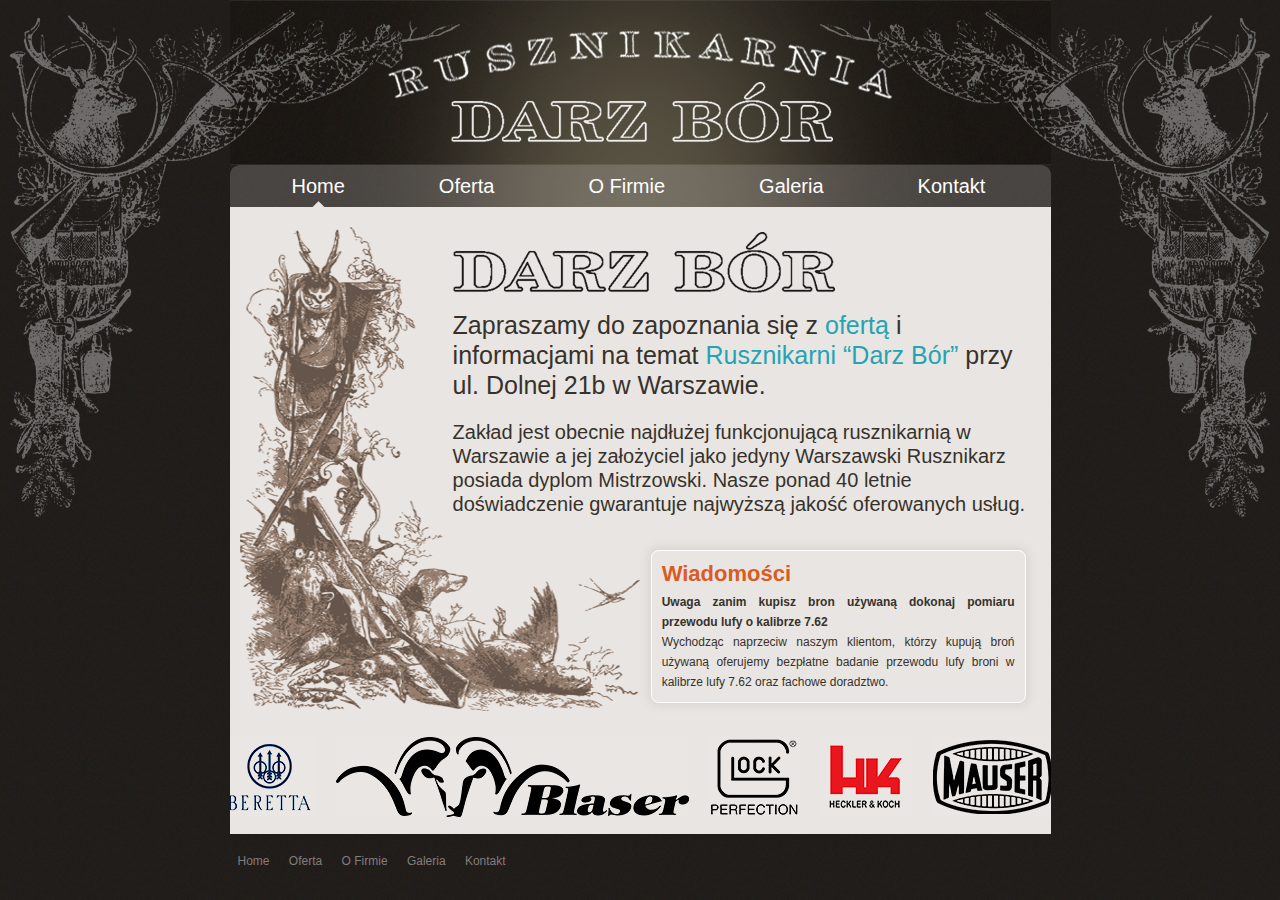
<file: index.html>
<!doctype html>  
<head>

<!--
           ,,,,        ,,,,
         ,"    ';    ;'    ",
         ;     s$$$$$s      ;
         ',  ss$$$$$$$$ss  ,'
          ;s$$$$$$$$$$$$$$s;
          $$$$$$$$$$$$$$$$$$
         $$$$W""Y$$$$Y""W$$$$
         $$$$   "$$$$"   $$$$
         $$$$  .$$$$$$.  $$$$
          $$$$$$$$$$$$$$$$$$
            "Y$$$"**"$$$Y"
               "$b..d$"
-->
        
<meta charset="utf-8">
<title>DARZ BÓR - Rusznikarnia</title>

<link rel="stylesheet" type="text/css" href="css/style.css" />

<script type="text/javascript" src="https://ajax.googleapis.com/ajax/libs/jquery/1.7.1/jquery.min.js"></script>
<script type="text/javascript" src="js/jquery.simplyscroll.min.js"></script>

<script type="text/javascript">
    (function($) {
        $(function() {
            $("#scroller").simplyScroll({
                pauseOnHover: false
            });
        });
    })(jQuery);
</script>

</head>
<body>

<img class="border_left" src="images/border_left.png" alt="" title="" />
<img class="border_right" src="images/border_right.png" alt="" title="" />

<div id="main_container">

    <div id="header">
        <a href="/"><img class="logo" src="images/logo.png" /></a>
    </div>

    <div class="menu">
        <ul>                                                                         
            <li class="selected"><a href="/">Home</a></li>
            <li><a href="oferta.html">Oferta</a></li>
            <li><a href="o_firmie.html">O Firmie</a></li>
            <li><a href="galeria.html">Galeria</a></li>
            <li><a href="kontakt.html">Kontakt</a></li>
        </ul>
    </div> <!-- .menu -->
        
    <div class="center_content homedog">

        <div class="ninecol last">
            <img src="images/darzbor.png" />
            <br /><br />
            <p class="intro">
                Zapraszamy do zapoznania się z <a href="oferta.html">ofertą</a> i informacjami na temat <a href="o_firmie.html">Rusznikarni “Darz Bór”</a> przy ul. Dolnej 21b w Warszawie.
            </p>
            <p class="subintro">
                Zakład jest obecnie najdłużej funkcjonującą rusznikarnią w Warszawie a jej założyciel jako jedyny Warszawski Rusznikarz posiada dyplom Mistrzowski. Nasze ponad 40 letnie doświadczenie gwarantuje najwyższą jakość oferowanych usług.
            </p>
            <br />
        </div><!-- .sevencol -->

        <div class="sixcol last">
            <div class="welcome_box">
                <div class="title_welcome"><span class="red">Wiadomości</span></div>
                <p class="welcome">
                    <span class="bold">Uwaga zanim kupisz bron używaną dokonaj pomiaru przewodu lufy o kalibrze 7.62</span><br />
                        Wychodząc naprzeciw naszym klientom, którzy kupują broń używaną oferujemy bezpłatne badanie przewodu lufy broni w kalibrze lufy 7.62 oraz fachowe doradztwo.
                </p>
            </div><!-- .welcome -->
            <br />
        </div><!-- .sevencol -->        

        <div class="fourcol last">
        </div><!-- .fourcol -->

        <div  class="full">
            <ul id="scroller">
                <li><img src="images/scroller/beretta.png" height="80" width="93" alt="Beretta"></li>
                <li><img src="images/scroller/blaser.png" height="80" width="353" alt="Blaser"></li>
                <li><img src="images/scroller/glock.png" height="80" width="91" alt="Glock"></li>
                <li><img src="images/scroller/hk.png" height="80" width="93" alt="HK"></li>
                <li><img src="images/scroller/mauser.png" height="80" width="120" alt="Mauser"></li>
                <li><img src="images/scroller/ocz.png" height="80" width="128" alt="OCZ"></li>
                <li><img src="images/scroller/rws.png" height="80" width="80" alt="RWS"></li>
                <li><img src="images/scroller/sauer.png" height="80" width="207" alt="SAUER"></li>
                <li><img src="images/scroller/schmitbender.png" height="80" width="674" alt="Schmitbender"></li>
                <li><img src="images/scroller/sigsauer.png" height="80" width="278" alt="Sigsauer"></li>
                <li><img src="images/scroller/smithwesson.png" height="80" width="156" alt="Smith & Wesson"></li>
                <li><img src="images/scroller/steyr.png" height="80" width="80" alt="Steyr"></li>
                <li><img src="images/scroller/swarovski.png" height="80" width="103" alt="Swarovski"></li>
                <li><img src="images/scroller/walther.png" height="80" width="238" alt="Walther"></li>
                <li><img src="images/scroller/zeiss.png" height="80" width="80" alt="Zeiss"></li>
            </ul><!-- #scroller -->
        </div><!-- .full -->
        
        <div class="clear"></div> 
    
    </div><!-- .center_content -->    

    <div id="footer">  

        <div class="left_footer">
            <a href="/">Home</a>
            <a href="oferta.html">Oferta</a>
            <a href="o_firmie.html">O Firmie</a>
            <a href="galeria.html">Galeria</a>
            <a href="kontakt.html">Kontakt</a>
        </div><!-- .left_footer -->
    
    </div><!-- @footer -->
    
</div><!-- #main_container -->

</body>
</html>
</file>
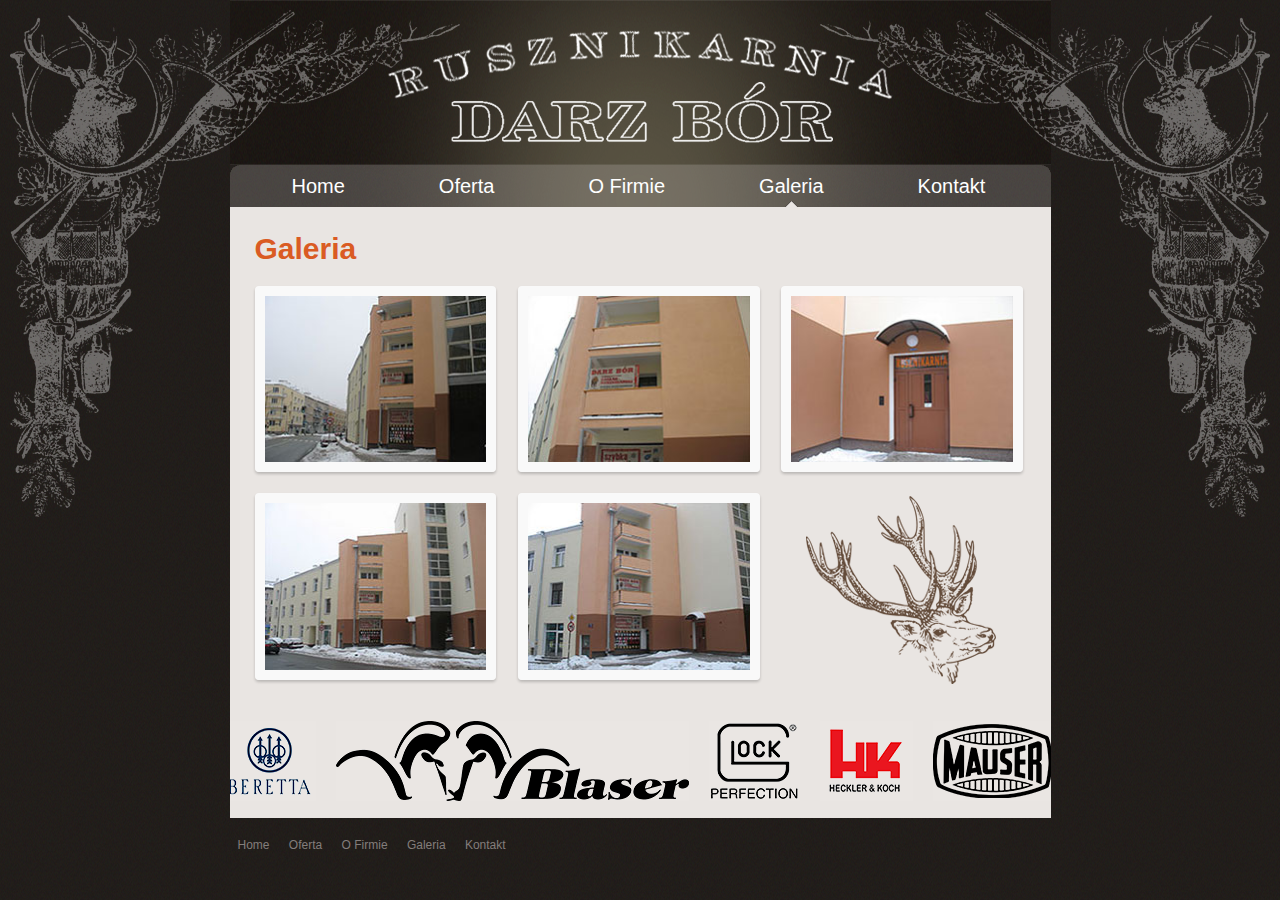
<file: galeria.html>
<!doctype html>  
<head>

<!--
           ,,,,        ,,,,
         ,"    ';    ;'    ",
         ;     s$$$$$s      ;
         ',  ss$$$$$$$$ss  ,'
          ;s$$$$$$$$$$$$$$s;
          $$$$$$$$$$$$$$$$$$
         $$$$W""Y$$$$Y""W$$$$
         $$$$   "$$$$"   $$$$
         $$$$  .$$$$$$.  $$$$
          $$$$$$$$$$$$$$$$$$
            "Y$$$"**"$$$Y"
               "$b..d$"
-->
        
<meta charset="utf-8">
<title>DARZ BÓR - Galeria</title>

<link rel="stylesheet" type="text/css" href="css/style.css" />
<link rel="stylesheet" type="text/css" href="css/jquery.fancybox.css" />

<script type="text/javascript" src="https://ajax.googleapis.com/ajax/libs/jquery/1.7.1/jquery.min.js"></script>
<script type="text/javascript" src="js/jquery.simplyscroll.min.js"></script>
<script type="text/javascript" src="js/jquery.mousewheel-3.0.6.pack.js"></script>
<script type="text/javascript" src="js/jquery.fancybox.pack.js"></script>

<script type="text/javascript">
    $(document).ready(function() {
        $(".fancybox").fancybox();
    });
</script>

<script type="text/javascript">
    (function($) {
        $(function() {
            $("#scroller").simplyScroll({
                pauseOnHover: false
            });
        });
    })(jQuery);
</script>

</head>
<body>

<img class="border_left" src="images/border_left.png" alt="" title="" />
<img class="border_right" src="images/border_right.png" alt="" title="" />

<div id="main_container">

    <div id="header">
        <a href="/"><img class="logo" src="images/logo.png" /></a>
    </div>

    <div class="menu">
        <ul>                                                                         
            <li><a href="/">Home</a></li>
            <li><a href="oferta.html">Oferta</a></li>
            <li><a href="o_firmie.html">O Firmie</a></li>
            <li class="selected"><a href="galeria.html">Galeria</a></li>
            <li><a href="kontakt.html">Kontakt</a></li>
        </ul>
    </div> <!-- .menu -->
        
    <div class="center_content">

        <h1 class="title">Galeria</h1>

        <div class="twelvecol first thumb">
            <a class="fancybox" rel="group" href="images/galeria/IMG_2061.JPG" title="">
                <img src="images/galeria/thumb/thumb_IMG_2061.jpg" alt="" />
            </a>
            <a class="fancybox" rel="group" href="images/galeria/IMG_2062.JPG" title="">
                <img src="images/galeria/thumb/thumb_IMG_2062.jpg" alt="" />
            </a>
            <a class="fancybox" rel="group" href="images/galeria/IMG_2064.JPG" title="">
                <img class="end" src="images/galeria/thumb/thumb_IMG_2064.jpg" alt="" />
            </a>
            <a class="fancybox" rel="group" href="images/galeria/IMG_2065.JPG" title="">
                <img src="images/galeria/thumb/thumb_IMG_2065.jpg" alt="" />
            </a>
            <a class="fancybox" rel="group" href="images/galeria/IMG_2066.JPG" title="">
                <img src="images/galeria/thumb/thumb_IMG_2066.jpg" alt="" />
            </a>
            <img class="deer" src="images/deer.png" />
        </div><!-- .twelvecol -->

        <div  class="full">
            <ul id="scroller">
                <li><img src="images/scroller/beretta.png" height="80" width="93" alt="Beretta"></li>
                <li><img src="images/scroller/blaser.png" height="80" width="353" alt="Blaser"></li>
                <li><img src="images/scroller/glock.png" height="80" width="91" alt="Glock"></li>
                <li><img src="images/scroller/hk.png" height="80" width="93" alt="HK"></li>
                <li><img src="images/scroller/mauser.png" height="80" width="120" alt="Mauser"></li>
                <li><img src="images/scroller/ocz.png" height="80" width="128" alt="OCZ"></li>
                <li><img src="images/scroller/rws.png" height="80" width="80" alt="RWS"></li>
                <li><img src="images/scroller/sauer.png" height="80" width="207" alt="SAUER"></li>
                <li><img src="images/scroller/schmitbender.png" height="80" width="674" alt="Schmitbender"></li>
                <li><img src="images/scroller/sigsauer.png" height="80" width="278" alt="Sigsauer"></li>
                <li><img src="images/scroller/smithwesson.png" height="80" width="156" alt="Smith & Wesson"></li>
                <li><img src="images/scroller/steyr.png" height="80" width="80" alt="Steyr"></li>
                <li><img src="images/scroller/swarovski.png" height="80" width="103" alt="Swarovski"></li>
                <li><img src="images/scroller/walther.png" height="80" width="238" alt="Walther"></li>
                <li><img src="images/scroller/zeiss.png" height="80" width="80" alt="Zeiss"></li>
            </ul><!-- #scroller -->
        </div><!-- .full -->
        
        <div class="clear"></div> 
    
    </div><!-- .center_content -->    

    <div id="footer">  

        <div class="left_footer">
            <a href="/">Home</a>
            <a href="oferta.html">Oferta</a>
            <a href="o_firmie.html">O Firmie</a>
            <a href="galeria.html">Galeria</a>
            <a href="kontakt.html">Kontakt</a>
        </div><!-- .left_footer -->
    
    </div><!-- @footer -->
    
</div><!-- #main_container -->

</body>
</html>
</file>
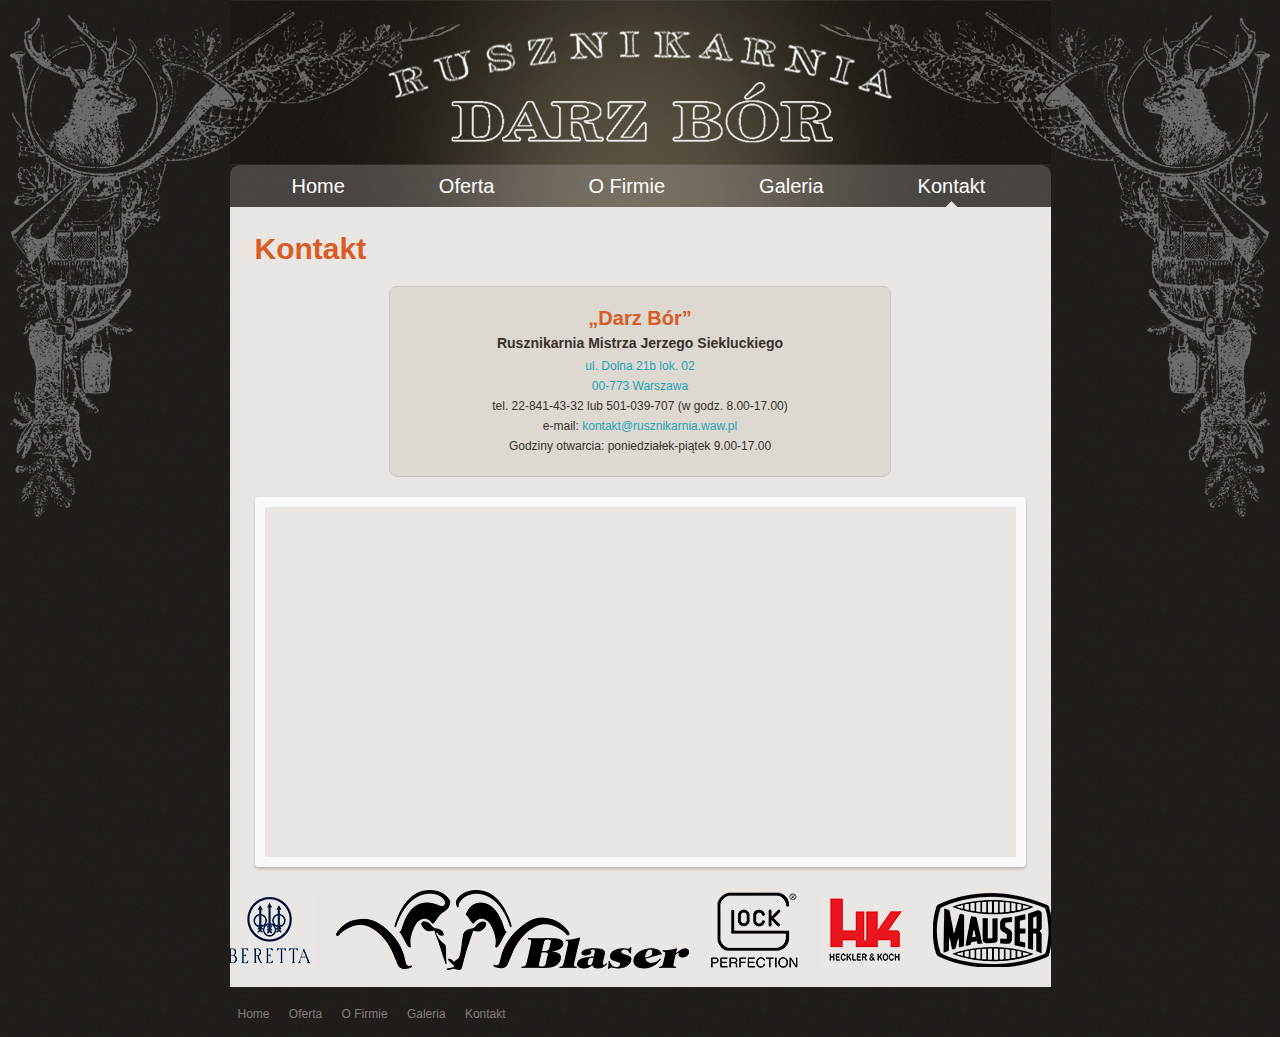
<file: kontakt.html>
<!doctype html>  
<head>

<!--
           ,,,,        ,,,,
         ,"    ';    ;'    ",
         ;     s$$$$$s      ;
         ',  ss$$$$$$$$ss  ,'
          ;s$$$$$$$$$$$$$$s;
          $$$$$$$$$$$$$$$$$$
         $$$$W""Y$$$$Y""W$$$$
         $$$$   "$$$$"   $$$$
         $$$$  .$$$$$$.  $$$$
          $$$$$$$$$$$$$$$$$$
            "Y$$$"**"$$$Y"
               "$b..d$"
-->
        
<meta charset="utf-8">
<title>DARZ BÓR - Kontakt</title>

<link rel="stylesheet" type="text/css" href="css/style.css" />

<script type="text/javascript" src="https://ajax.googleapis.com/ajax/libs/jquery/1.7.1/jquery.min.js"></script>
<script type="text/javascript" src="js/jquery.simplyscroll.min.js"></script>

<script type="text/javascript">
    (function($) {
        $(function() {
            $("#scroller").simplyScroll({
                pauseOnHover: false
            });
        });
    })(jQuery);
</script>

</head>
<body>

<img class="border_left" src="images/border_left.png" alt="" title="" />
<img class="border_right" src="images/border_right.png" alt="" title="" />

<div id="main_container">

    <div id="header">
        <a href="/"><img class="logo" src="images/logo.png" /></a>
    </div>

    <div class="menu">
        <ul>                                                                         
            <li><a href="/">Home</a></li>
            <li><a href="oferta.html">Oferta</a></li>
            <li><a href="o_firmie.html">O Firmie</a></li>
            <li><a href="galeria.html">Galeria</a></li>
            <li class="selected"><a href="kontakt.html">Kontakt</a></li>
        </ul>
    </div> <!-- .menu -->
        
    <div class="center_content">

        <h1 class="title">Kontakt</h1>

        <div class="twelvecol first center text_box">
            <h2>„Darz Bór”</h2>
            <h3>Rusznikarnia Mistrza Jerzego Siekluckiego</h3>
            <p class="center">
                <a target="_blank" href="http://goo.gl/maps/LiZPG">ul. Dolna 21b lok. 02<br />
                00-773 Warszawa</a><br />
                tel. 22-841-43-32 lub 501-039-707 (w godz. 8.00-17.00)<br />
                e-mail: <a href="mailto:kontakt@rusznikarnia.waw.pl">kontakt@rusznikarnia.waw.pl</a><br />
                Godziny otwarcia: poniedziałek-piątek 9.00-17.00
            </p>
        </div><!-- .twelvecol -->        

        <div class="twelvecol first center">
            <iframe class="border" width="751" height="350" frameborder="0" scrolling="no" marginheight="0" marginwidth="0" src="https://maps.google.com/maps?q=darz+bor+warszawa&amp;hl=pl&amp;sll=52.211604,20.962944&amp;sspn=0.116755,0.468979&amp;hq=darz+bor&amp;hnear=Warsaw,+Warszawa,+Masovian+Voivodeship,+Poland&amp;t=m&amp;ie=UTF8&amp;cid=8323860346798025794&amp;source=embed&amp;ll=52.234949,21.062164&amp;spn=0.073591,0.257835&amp;z=12&amp;iwloc=A&amp;output=embed"></iframe>
        </div><!-- .twelvecol -->

        <div  class="full">
            <ul id="scroller">
                <li><img src="images/scroller/beretta.png" height="80" width="93" alt="Beretta"></li>
                <li><img src="images/scroller/blaser.png" height="80" width="353" alt="Blaser"></li>
                <li><img src="images/scroller/glock.png" height="80" width="91" alt="Glock"></li>
                <li><img src="images/scroller/hk.png" height="80" width="93" alt="HK"></li>
                <li><img src="images/scroller/mauser.png" height="80" width="120" alt="Mauser"></li>
                <li><img src="images/scroller/ocz.png" height="80" width="128" alt="OCZ"></li>
                <li><img src="images/scroller/rws.png" height="80" width="80" alt="RWS"></li>
                <li><img src="images/scroller/sauer.png" height="80" width="207" alt="SAUER"></li>
                <li><img src="images/scroller/schmitbender.png" height="80" width="674" alt="Schmitbender"></li>
                <li><img src="images/scroller/sigsauer.png" height="80" width="278" alt="Sigsauer"></li>
                <li><img src="images/scroller/smithwesson.png" height="80" width="156" alt="Smith & Wesson"></li>
                <li><img src="images/scroller/steyr.png" height="80" width="80" alt="Steyr"></li>
                <li><img src="images/scroller/swarovski.png" height="80" width="103" alt="Swarovski"></li>
                <li><img src="images/scroller/walther.png" height="80" width="238" alt="Walther"></li>
                <li><img src="images/scroller/zeiss.png" height="80" width="80" alt="Zeiss"></li>
            </ul><!-- #scroller -->
        </div><!-- .full -->
        
        <div class="clear"></div> 
    
    </div><!-- .center_content -->    

    <div id="footer">  

        <div class="left_footer">
            <a href="/">Home</a>
            <a href="oferta.html">Oferta</a>
            <a href="o_firmie.html">O Firmie</a>
            <a href="galeria.html">Galeria</a>
            <a href="kontakt.html">Kontakt</a>
        </div><!-- .left_footer -->
    
    </div><!-- @footer -->
    
</div><!-- #main_container -->

</body>
</html>
</file>
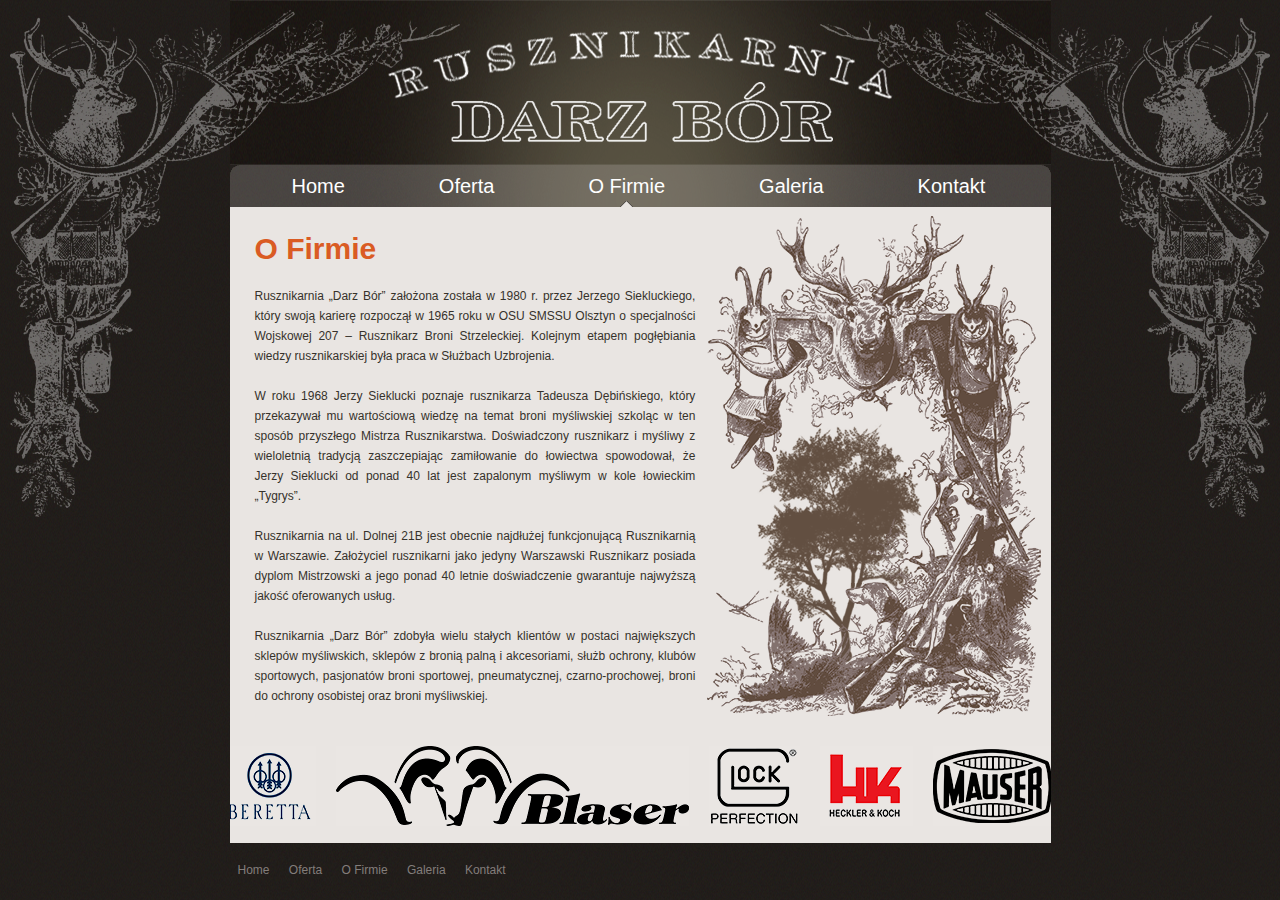
<file: o_firmie.html>
<!doctype html>  
<head>

<!--
           ,,,,        ,,,,
         ,"    ';    ;'    ",
         ;     s$$$$$s      ;
         ',  ss$$$$$$$$ss  ,'
          ;s$$$$$$$$$$$$$$s;
          $$$$$$$$$$$$$$$$$$
         $$$$W""Y$$$$Y""W$$$$
         $$$$   "$$$$"   $$$$
         $$$$  .$$$$$$.  $$$$
          $$$$$$$$$$$$$$$$$$
            "Y$$$"**"$$$Y"
               "$b..d$"
-->
        
<meta charset="utf-8">
<title>DARZ BÓR - O Firmie</title>

<link rel="stylesheet" type="text/css" href="css/style.css" />

<script type="text/javascript" src="https://ajax.googleapis.com/ajax/libs/jquery/1.7.1/jquery.min.js"></script>
<script type="text/javascript" src="js/jquery.simplyscroll.min.js"></script>

<script type="text/javascript">
    (function($) {
        $(function() {
            $("#scroller").simplyScroll({
                pauseOnHover: false
            });
        });
    })(jQuery);
</script>

</head>
<body>

<img class="border_left" src="images/border_left.png" alt="" title="" />
<img class="border_right" src="images/border_right.png" alt="" title="" />

<div id="main_container">

    <div id="header">
        <a href="/"><img class="logo" src="images/logo.png" /></a>
    </div>

    <div class="menu">
        <ul>                                                                         
            <li><a href="/">Home</a></li>
            <li><a href="oferta.html">Oferta</a></li>
            <li class="selected"><a href="o_firmie.html">O Firmie</a></li>
            <li><a href="galeria.html">Galeria</a></li>
            <li><a href="kontakt.html">Kontakt</a></li>
        </ul>
    </div> <!-- .menu -->
        
    <div class="center_content">

        <h1 class="title">O Firmie</h1>

        <div class="sevencol first">
            <p>Rusznikarnia „Darz Bór” założona została w 1980 r. przez Jerzego Siekluckiego, który swoją karierę rozpoczął w 1965 roku w OSU SMSSU Olsztyn o specjalności Wojskowej 207 – Rusznikarz Broni Strzeleckiej. Kolejnym etapem pogłębiania wiedzy rusznikarskiej była praca w Służbach Uzbrojenia.</p> 
            
            <p>W roku 1968 Jerzy Sieklucki poznaje rusznikarza Tadeusza Dębińskiego, który przekazywał mu wartościową wiedzę na temat broni myśliwskiej szkoląc w ten sposób przyszłego Mistrza Rusznikarstwa. Doświadczony rusznikarz i myśliwy z wieloletnią tradycją zaszczepiając zamiłowanie do łowiectwa spowodował, że Jerzy Sieklucki od ponad 40 lat jest zapalonym myśliwym w kole łowieckim „Tygrys”.</p>
            
            <p>Rusznikarnia na ul. Dolnej 21B jest obecnie najdłużej funkcjonującą Rusznikarnią w Warszawie. Założyciel rusznikarni jako jedyny Warszawski Rusznikarz posiada dyplom Mistrzowski a jego ponad 40 letnie doświadczenie gwarantuje najwyższą jakość oferowanych usług.</p>
            
            <p>Rusznikarnia „Darz Bór” zdobyła wielu stałych klientów w postaci największych sklepów myśliwskich, sklepów z bronią palną i akcesoriami, służb ochrony, klubów sportowych,  pasjonatów broni sportowej, pneumatycznej, czarno-prochowej, broni do ochrony osobistej oraz broni myśliwskiej.</p>
        </div><!-- .twelvecol -->

        <div class="fivecol last dog">
            <img src="images/dog.png" />
        </div>

        <div  class="full">
            <ul id="scroller">
                <li><img src="images/scroller/beretta.png" height="80" width="93" alt="Beretta"></li>
                <li><img src="images/scroller/blaser.png" height="80" width="353" alt="Blaser"></li>
                <li><img src="images/scroller/glock.png" height="80" width="91" alt="Glock"></li>
                <li><img src="images/scroller/hk.png" height="80" width="93" alt="HK"></li>
                <li><img src="images/scroller/mauser.png" height="80" width="120" alt="Mauser"></li>
                <li><img src="images/scroller/ocz.png" height="80" width="128" alt="OCZ"></li>
                <li><img src="images/scroller/rws.png" height="80" width="80" alt="RWS"></li>
                <li><img src="images/scroller/sauer.png" height="80" width="207" alt="SAUER"></li>
                <li><img src="images/scroller/schmitbender.png" height="80" width="674" alt="Schmitbender"></li>
                <li><img src="images/scroller/sigsauer.png" height="80" width="278" alt="Sigsauer"></li>
                <li><img src="images/scroller/smithwesson.png" height="80" width="156" alt="Smith & Wesson"></li>
                <li><img src="images/scroller/steyr.png" height="80" width="80" alt="Steyr"></li>
                <li><img src="images/scroller/swarovski.png" height="80" width="103" alt="Swarovski"></li>
                <li><img src="images/scroller/walther.png" height="80" width="238" alt="Walther"></li>
                <li><img src="images/scroller/zeiss.png" height="80" width="80" alt="Zeiss"></li>
            </ul><!-- #scroller -->
        </div><!-- .full -->
        
        <div class="clear"></div> 
    
    </div><!-- .center_content -->    

    <div id="footer">  

        <div class="left_footer">
            <a href="/">Home</a>
            <a href="oferta.html">Oferta</a>
            <a href="o_firmie.html">O Firmie</a>
            <a href="galeria.html">Galeria</a>
            <a href="kontakt.html">Kontakt</a>
        </div><!-- .left_footer -->
    
    </div><!-- @footer -->
    
</div><!-- #main_container -->

</body>
</html>
</file>
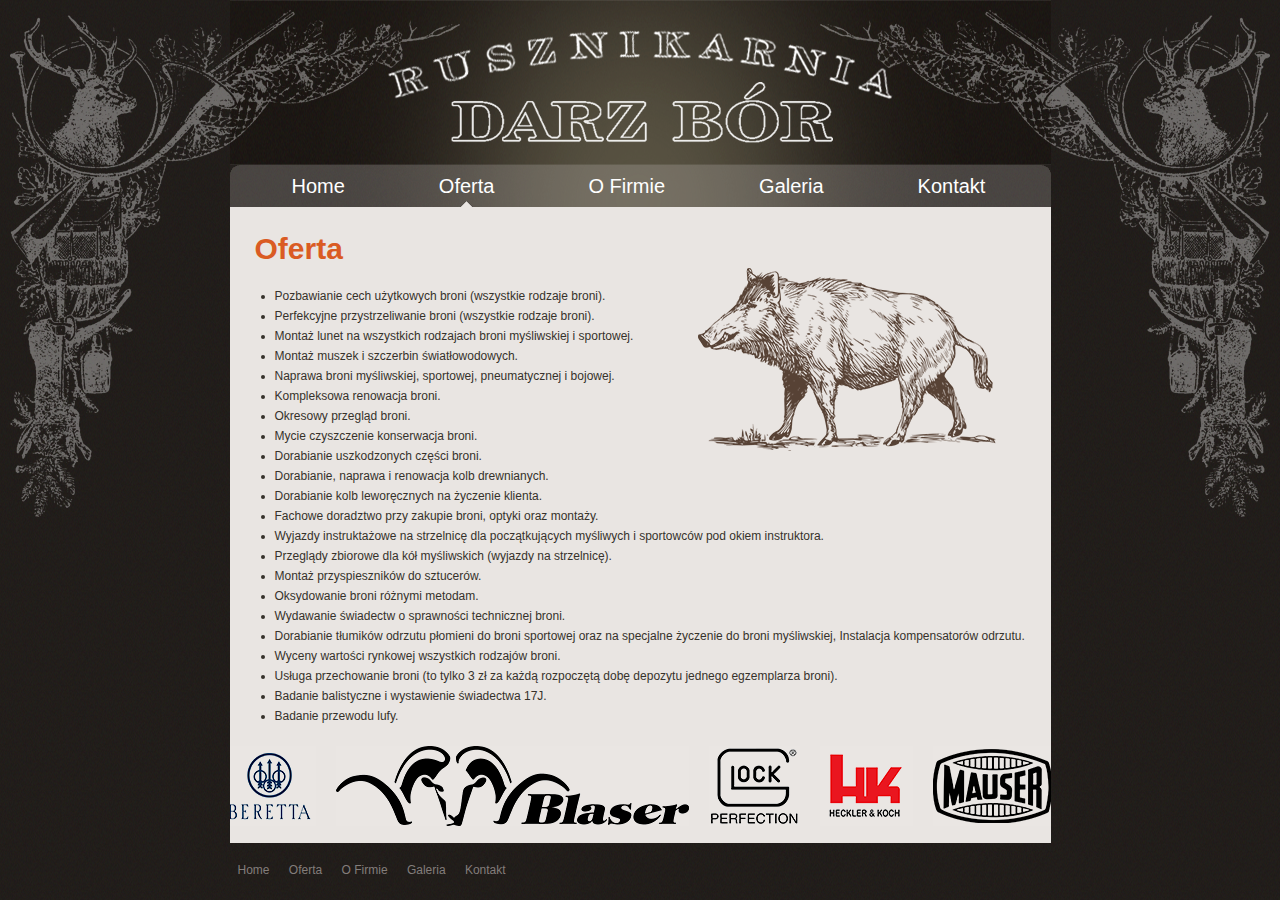
<file: oferta.html>
<!doctype html>  
<head>

<!--
           ,,,,        ,,,,
         ,"    ';    ;'    ",
         ;     s$$$$$s      ;
         ',  ss$$$$$$$$ss  ,'
          ;s$$$$$$$$$$$$$$s;
          $$$$$$$$$$$$$$$$$$
         $$$$W""Y$$$$Y""W$$$$
         $$$$   "$$$$"   $$$$
         $$$$  .$$$$$$.  $$$$
          $$$$$$$$$$$$$$$$$$
            "Y$$$"**"$$$Y"
               "$b..d$"
-->
        
<meta charset="utf-8">
<title>DARZ BÓR - Oferta</title>

<link rel="stylesheet" type="text/css" href="css/style.css" />

<script type="text/javascript" src="https://ajax.googleapis.com/ajax/libs/jquery/1.7.1/jquery.min.js"></script>
<script type="text/javascript" src="js/jquery.simplyscroll.min.js"></script>

<script type="text/javascript">
    (function($) {
        $(function() {
            $("#scroller").simplyScroll({
                pauseOnHover: false
            });
        });
    })(jQuery);
</script>

</head>
<body>

<img class="border_left" src="images/border_left.png" alt="" title="" />
<img class="border_right" src="images/border_right.png" alt="" title="" />

<div id="main_container">

    <div id="header">
        <a href="/"><img class="logo" src="images/logo.png" /></a>
    </div>

    <div class="menu">
        <ul>                                                                         
            <li><a href="/">Home</a></li>
            <li class="selected"><a href="oferta.html">Oferta</a></li>
            <li><a href="o_firmie.html">O Firmie</a></li>
            <li><a href="galeria.html">Galeria</a></li>
            <li><a href="kontakt.html">Kontakt</a></li>
        </ul>
    </div> <!-- .menu -->
        
    <div class="center_content">

        <h1 class="title">Oferta</h1>

        <div class="twelvecol first">
            <ul>
                <li>Pozbawianie cech użytkowych broni (wszystkie rodzaje broni).</li>
                <li>Perfekcyjne przystrzeliwanie broni (wszystkie rodzaje broni).</li>
                <li>Montaż lunet na wszystkich rodzajach broni myśliwskiej i sportowej.</li>
                <li>Montaż muszek i szczerbin światłowodowych.</li>
                <li>Naprawa broni myśliwskiej, sportowej, pneumatycznej i bojowej.</li>
                <li>Kompleksowa renowacja broni.</li>
                <li>Okresowy przegląd broni.</li>
                <li>Mycie czyszczenie konserwacja broni.</li>
                <li>Dorabianie uszkodzonych części broni.</li>
                <li>Dorabianie, naprawa i renowacja kolb drewnianych.</li>
                <li>Dorabianie kolb leworęcznych na życzenie klienta.</li>
                <li>Fachowe doradztwo przy zakupie broni, optyki oraz montaży.</li>
                <li>Wyjazdy instruktażowe na strzelnicę dla początkujących myśliwych i sportowców pod okiem instruktora.</li>
                <li>Przeglądy zbiorowe dla kół myśliwskich (wyjazdy na strzelnicę).</li>
                <li>Montaż przyspieszników do sztucerów.</li>
                <li>Oksydowanie broni różnymi metodam.</li>
                <li>Wydawanie świadectw o sprawności technicznej broni.</li>
                <li>Dorabianie tłumików odrzutu płomieni do broni sportowej oraz na specjalne życzenie do broni myśliwskiej, Instalacja kompensatorów odrzutu.</li>
                <li>Wyceny wartości rynkowej wszystkich rodzajów broni.</li>    
                <li>Usługa przechowanie broni (to tylko 3 zł za każdą rozpoczętą dobę depozytu jednego egzemplarza broni).</li>
                <li>Badanie balistyczne i wystawienie świadectwa 17J.</li>
                <li>Badanie przewodu lufy.</li>
            </ul>

            <img class="boar" src="images/boar.png" />

        </div><!-- .twelvecol -->

        <div  class="full">
            <ul id="scroller">
                <li><img src="images/scroller/beretta.png" height="80" width="93" alt="Beretta"></li>
                <li><img src="images/scroller/blaser.png" height="80" width="353" alt="Blaser"></li>
                <li><img src="images/scroller/glock.png" height="80" width="91" alt="Glock"></li>
                <li><img src="images/scroller/hk.png" height="80" width="93" alt="HK"></li>
                <li><img src="images/scroller/mauser.png" height="80" width="120" alt="Mauser"></li>
                <li><img src="images/scroller/ocz.png" height="80" width="128" alt="OCZ"></li>
                <li><img src="images/scroller/rws.png" height="80" width="80" alt="RWS"></li>
                <li><img src="images/scroller/sauer.png" height="80" width="207" alt="SAUER"></li>
                <li><img src="images/scroller/schmitbender.png" height="80" width="674" alt="Schmitbender"></li>
                <li><img src="images/scroller/sigsauer.png" height="80" width="278" alt="Sigsauer"></li>
                <li><img src="images/scroller/smithwesson.png" height="80" width="156" alt="Smith & Wesson"></li>
                <li><img src="images/scroller/steyr.png" height="80" width="80" alt="Steyr"></li>
                <li><img src="images/scroller/swarovski.png" height="80" width="103" alt="Swarovski"></li>
                <li><img src="images/scroller/walther.png" height="80" width="238" alt="Walther"></li>
                <li><img src="images/scroller/zeiss.png" height="80" width="80" alt="Zeiss"></li>
            </ul><!-- #scroller -->
        </div><!-- .full -->
        
        <div class="clear"></div> 
    
    </div><!-- .center_content -->    

    <div id="footer">  

        <div class="left_footer">
            <a href="/">Home</a>
            <a href="oferta.html">Oferta</a>
            <a href="o_firmie.html">O Firmie</a>
            <a href="galeria.html">Galeria</a>
            <a href="kontakt.html">Kontakt</a>
        </div><!-- .left_footer -->
    
    </div><!-- @footer -->
    
</div><!-- #main_container -->

</body>
</html>
</file>
<file: css/style.css>
/* Template from csstemplatesmarket.com */

@import url("normalize.css");
@import url("grid.css");
@import url("jquery.simplyscroll.css");

/* General */

body {
    background: url(../images/bg.gif) repeat black;
    font-family: arial, sans-serif;
    font-size: 12px;
    color: #36322b;
    margin: 0 auto auto;
    padding: 0;
}

a {
    color: #24a4b3;
    text-decoration: none;
}

a:hover, a:focus {
    text-decoration: underline;
}

h2 {
    color: #da5b23;
    font-size: 20px;
    margin: 0;
    padding: 0;
}

h3 {
    margin: 5px 0;
    padding: 0;
}

ul {
    padding: 0 0 0 20px;
    margin: 0;
}

li {
    line-height: 20px;
}

p {
    text-align: justify;
    line-height: 20px;
    margin: 0;
    padding: 0 0 20px 0;
}

/*Body*/

.border_left {
    left: 0;
    position: absolute;
    top: 0;
    z-index: 2;
    padding: 10px 0 0 10px;
}

.border_right {
    right: 0;
    position: absolute;
    top: 0;
    z-index: 2;
    padding: 10px 10px 0 0;
}

.logo {
    margin: 0 auto;
    display: block;
    top: 30px;
    position: relative;
}

#header {
    width: 821px;
    height: 165px;
    background: url(../images/header_bg.png) no-repeat center top;
    margin: 0;
    padding: 0;
}

#main_container {
    width: 821px;
    height: auto;
    margin: auto;
    padding: 0;
}

/*Navigation*/

.menu {
    width:821px;
    height:42px;
    background:url(../images/menu_bg.gif) no-repeat left;
    position:relative;
    z-index:3;
    margin:0;
}

.menu ul {
    list-style:none;
    margin:0;
    padding:0 0 0 15px;
}

.menu ul li {
    display:inline;
}

.menu ul li a {
    float:left;
    height:42px;
    border:none;
    text-decoration:none;
    color:#fff;
    line-height:42px;
    font-size: 20px;
    padding: 0 47px
}

.menu ul li.selected a {
    float:left;
    height:42px;
    border:none;
    text-decoration:none;
    color:#fff;
    line-height:42px;
    background:url(../images/menu_bullet.gif) no-repeat bottom center;
}

.menu ul li a:hover {
    background:url(../images/menu_bullet.gif) no-repeat bottom center;
}

/*Footer*/

#footer {
    width: 821px;
    height: 50px;
    clear: both;
    color: #837d7b;
    position: relative;
    z-index: 3;
}

.left_footer {
    float: left;
    padding: 20px 0 0;
}

#footer a {
    color: #837d7b;
    padding: 0 8px;
}

.right_footer {
    float: right;
    padding: 15px 5px 0 0;
}

/* Sub-Classes */

.center {
    text-align: center;
}

.title {
    font-size: 30px;
    font-weight: 700;
    color: #da5b23;
    padding: 0;
    margin: 0 0 20px 0;
}

.title_welcome {
    width: auto;
    font-size: 22px;
    color: #24a4b3;
    margin: 10px 0 -5px 10px;
}

.red, .orange {
    font-weight: 700;
    color: #da5b23;
}

.bold {
    font-weight: bold;
}

.border {
    border: 10px solid #f9f9f9;
    box-shadow: rgba(0, 0, 0, 0.2) 0px 2px 3px 0px;
    -webkit-border-radius: 4px;
    -moz-border-radius: 4px;
    border-radius: 4px;
}

.welcome {
    padding: 10px;
}

.clear {
    clear: both;
}

.welcome_box {
    border: 1px solid #fff;
    -webkit-border-radius: 8px;
    -moz-border-radius: 8px;
    border-radius: 8px;
    -webkit-box-shadow: 0 0 10px 3px #d9d5d2;
    box-shadow: 0 0 10px 3px #d9d5d2;
    padding: 0;
}

.center_content {
    height: auto;
    clear: both;
    background-color: #e9e5e2;
    position: relative;
    z-index: 3;
    padding: 25px 25px 5px 25px;
}

.text_box {
    width: 500px;
    background: #ded8d3;
    border: 1px solid #cbc3bd;
    -webkit-border-radius: 8px;
    -moz-border-radius: 8px;
    border-radius: 8px;
    padding: 20px 0 0 0;
    margin: 0 auto 20px auto;
    float: none;
}

/* Home */

.intro {
    font-size: 25px;
    line-height: 1.2em;
    text-align: left;
}

.subintro {
    font-size: 20px;
    line-height: 1.2em;
    text-align: left;
}

.homedog {
    background: #e9e5e2 url('../images/homedog.png') 10px 20px no-repeat;
}


/*Oferta*/

.boar {
    position: relative;
    top: -275px;
    margin: -183px 30px 0 0;
    float: right;
}

/*O Firmie*/

.dog {
    margin: -70px 0 -10px 0;
    margin: -70px 0 0 0;
    left: -10px;
}

/*Galeria*/

.fancybox img {
    margin: 0 18px 18px 0;
    border: 10px solid #f9f9f9;
    box-shadow: rgba(0, 0, 0, 0.2) 0px 2px 3px 0px;
    -webkit-border-radius: 4px;
    -moz-border-radius: 4px;
    border-radius: 4px;
}

.end {
    margin: 0 0 18px 0 !important;
}

.deer {
    margin: 0 0 0 25px;
    top: -14px;
    position: relative;
}

.thumb img {
  max-width: 222px;
}

/*Kontakt*/
</file>
